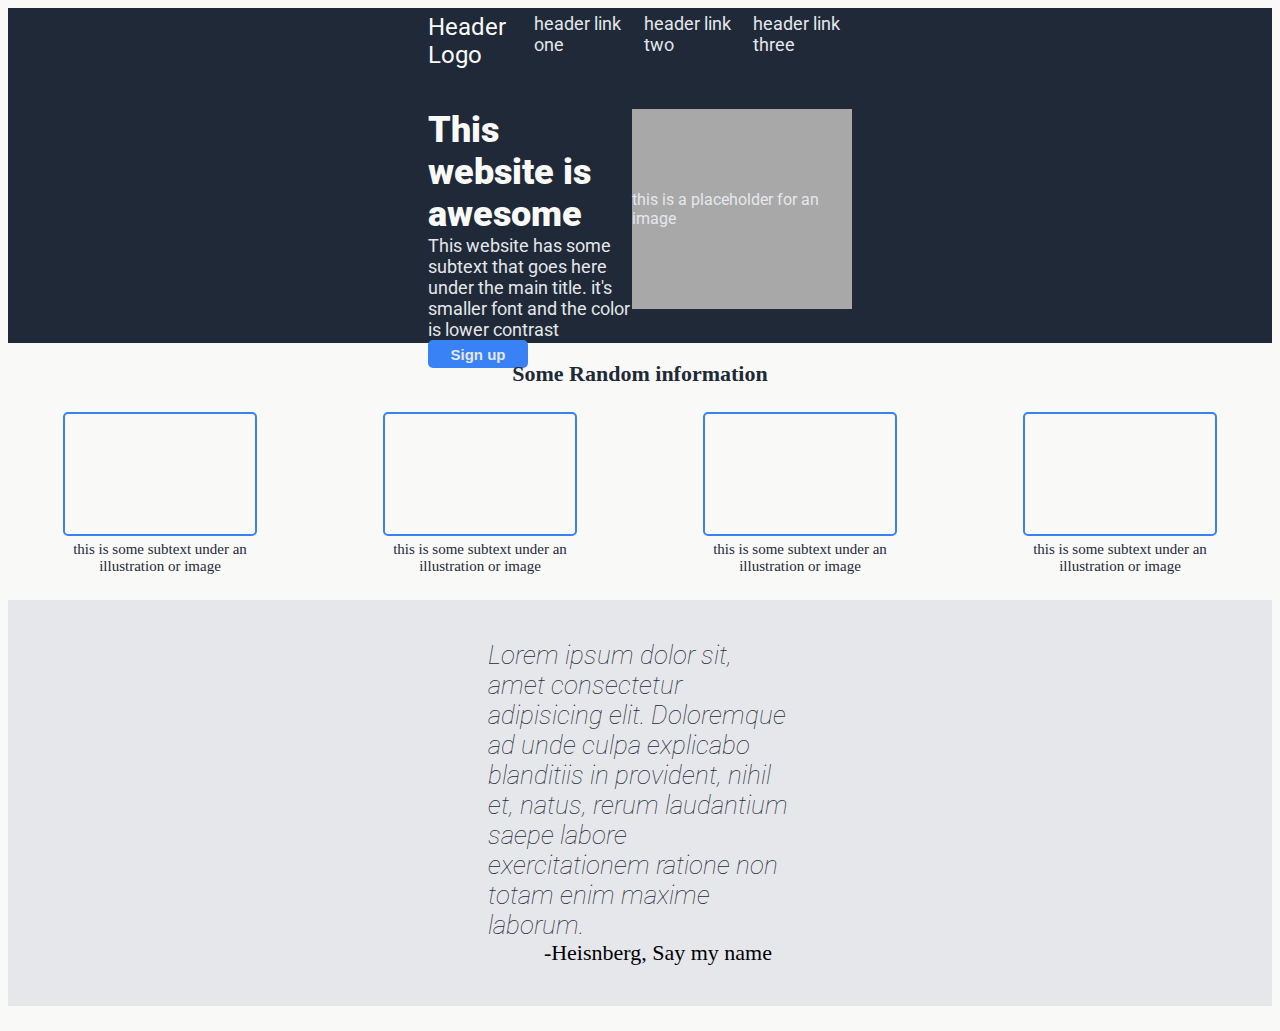
<file: index.html>
<!DOCTYPE html>
<html lang="en">
<head>
    <meta charset="UTF-8">
    <meta name="viewport" content="width=device-width, initial-scale=1.0">
    <title>Bussines</title>
    <link rel="stylesheet" href="style.css">

    <link rel="preconnect" href="https://fonts.googleapis.com">
<link rel="preconnect" href="https://fonts.gstatic.com" crossorigin>
<link href="https://fonts.googleapis.com/css2?family=Roboto:ital,wght@0,100..900;1,100..900&display=swap" rel="stylesheet">
</head>
<body>

    <div class="header">
        <div class="top-bar">
            <div class="logo">Header Logo</div>
            <div class="links">
                <div class="link"><a href="">header link one</a> </div>
                <div class="link"><a href="">header link two</a> </div>
                <div class="link"><a href="">header link three</a> </div>
            </div>
        </div>

        <div class="intro">
            <div class="hero">
                <div class="statement">This website is<br>awesome</div>
                <div class="description">This website has some subtext that goes here under the main title. it's smaller font and the color is lower contrast</div>
                <button class="intro-button">Sign up</button>
            </div>

            <div class="image-holder">
                <div class="image-text">this is a placeholder for an image</div>
            </div>
        </div>
    </div>

    <div class="card-container">
        <div class="info">Some Random information</div>
        <div class="cards">

            <div class="card">
                <div class="figure"></div>
                <div class="caption">this is some subtext under an illustration or image</div>
            </div>

            <div class="card">
                <div class="figure"></div>
                <div class="caption">this is some subtext under an illustration or image</div>
            </div>

            <div class="card">
                <div class="figure"></div>
                <div class="caption">this is some subtext under an illustration or image</div>
            </div>

            <div class="card">
                <div class="figure"></div>
                <div class="caption">this is some subtext under an illustration or image</div>
            </div>
        </div>
    </div>


    <div class="quote-container">
        <div class="quote-holder">
            <div class="quote"> Lorem ipsum dolor sit, amet consectetur adipisicing elit. Doloremque ad unde culpa explicabo blanditiis in provident, nihil et, natus, rerum laudantium saepe labore exercitationem ratione non totam enim maxime laborum.</div>
            <div class="author">-Heisnberg, Say my name</div>
        </div>
    </div>

    
















</body>
</html>
</file>
<file: style.css>
body {
    background-color: #F9FAF8;
}

.header {
    background-color: #1F2937;
    height: 325px;
    padding: 5px 420px;
    margin-bottom: 18px;
}

.links {
    display: flex;
    gap: 20px;
}

.top-bar {
    display: flex;
    justify-content: space-between
}

.link,
.description {
    font-size: 18px;
}

.intro {
    margin-top: 40px;
    display: flex;
    justify-content: space-between;
}

.image-holder {
    width: 388px;
    height: 200px;
    background-color: rgb(168, 168, 168);
    display: flex;
    justify-content: center;
    align-items: center;
}

.logo,
.statement,
.link,
.description,
.image-text,
.link a,
.call-bold,
.call-light,
.copy-right-text {
    font-family: 'Roboto';
    color: #E5E7EB;
}

.link a {
    text-decoration: none;
}

.statement {
    font-size: 36px;
    color: #F9FAF8;
    font-weight: 900;
}

.logo {
    font-size: 24px;
    color: #F9FAF8;
}

.intro-button {
    width: 100px;
    height: 28px;
    background-color: #3882F6;
    border: 0cm;
    border-radius: 5px;
    color: #E5E7EB;
    font-weight: 900;
    font-size: 15px;
    margin-top: auto;
    cursor: pointer;
}

.hero {
    width: 360px;
    display: flex;
    flex-direction: column;
}

.card-container {

    /* padding: 5px 480px; */
    height: 320;
    display: flex;
    flex-direction: column;
    align-items: center;
    gap: 25px;
    margin-bottom: 25px;
}

.card {
    width: 200px;
    display: flex;
    flex-direction: column;
    align-items: center;
    text-align: center;
    gap: 5px;
}

.figure {
    /* margin-left: 20px; */

    width: 190px;
    height: 120px;
    border: 2px solid #3882F6;
    border-radius: 5px;
}

.caption {
    font-size: 15px;
    color: #1F2937;
}

.info {
    font-size: 22px;
    color: #1F2937;
    font-weight: 900;
}

.cards {
    display: flex;
    gap: 120px;
}

.quote-container {

    margin-bottom: 25px;
    padding: 5px 480px;
    background-color: #E5E7EB;
    display: flex;
    justify-content: center;
    align-items: center;
}

.quote-holder {
    width: 700px;
    padding: 35px 0px;
    display: flex;
    flex-direction: column;
}

.quote {
    font-size: 26px;
    font-style: italic;
    font-weight: lighter;
    font-family: 'Roboto';
    color: #1F2937;
}

.author {
    align-self: flex-end;
    margin-right: 20px;
    font-weight: 900px;
    font-size: 22px;

}

.call-container {
    /* flex-grow: 1; */
    padding: 5px 480px;
    height: 150px;
    /* border: 5px solid black; */
    display: flex;
    justify-content: center;
    align-items: center;
}

.blue-box {
    background-color: #3882F6;
    width: 700px;
    display: flex;
    justify-content: space-around;
    padding: 30px;
    border-radius: 5px;
}

.call-button {
    width: 100px;
    height: 28px;
    background-color: #3882F6;
    border: 1px solid white;
    border-radius: 5px;
    color: #E5E7EB;
    font-weight: 900;
    font-size: 15px;
    margin-top: 10px;
    cursor: pointer;
}

.copy-right-container {

    margin-top: auto;
    flex: 0;
    padding: 8px;
    background-color: #1F2937;
    display: flex;
    justify-content: center;
    align-items: center;
}
</file>
